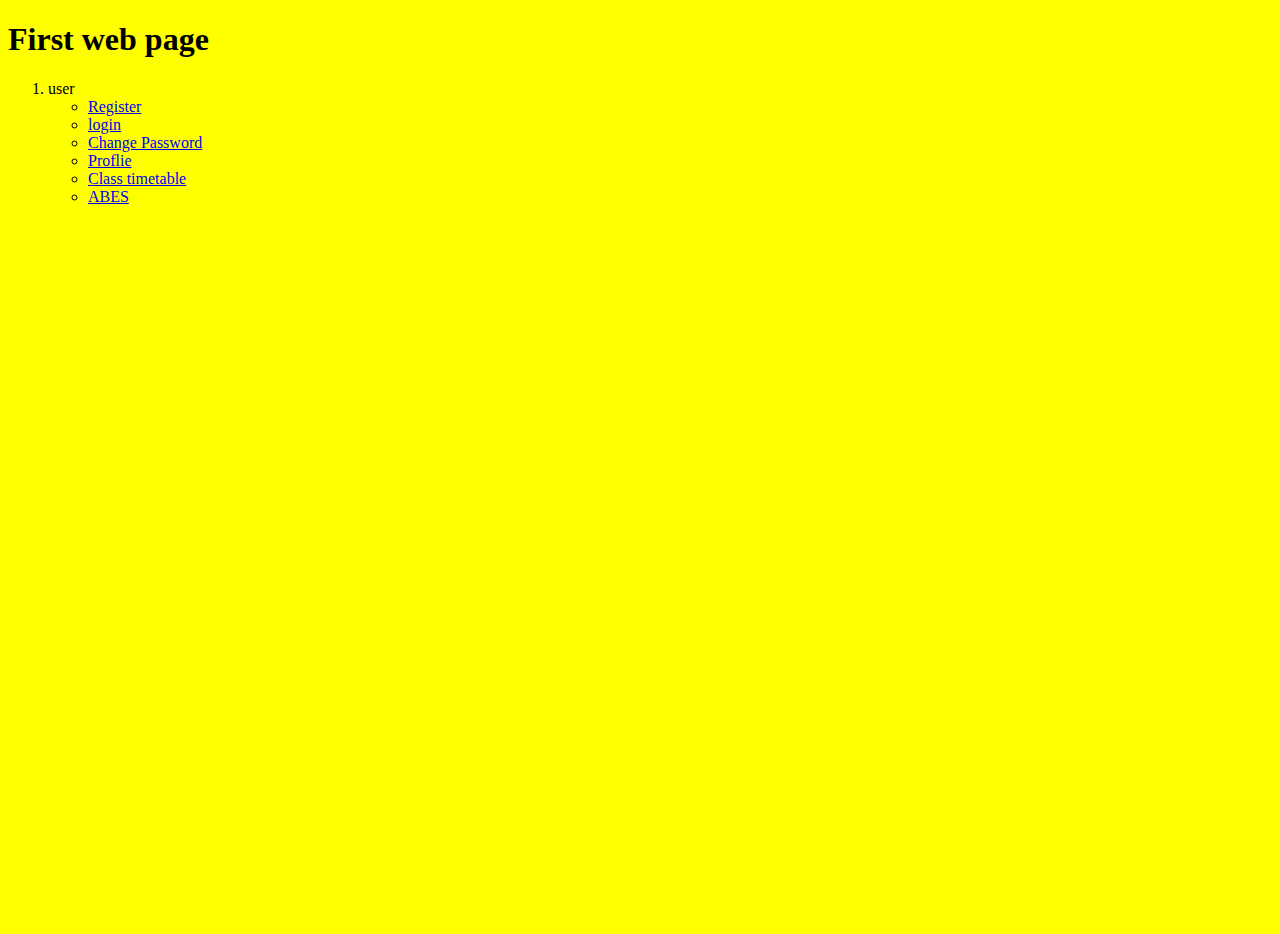
<file: HTML/index.html>
<!DOCTYPE html>
<html lang="en">
<head>
    <meta charset="UTF-8">
    <meta name="viewport" content="width=device-width, initial-scale=1.0">
    <title>Document</title>
</head>
<body bgcolor="yellow">
    <h1>First web page</h1>
    <ol>
        <li>user
            <ul>
                <li>  <a href="register.html" target="fr1">Register</a></li>
                <li> <a href="login.html" target="fr1">login</a></li>
                <li> <a href="changepassword.html" target="fr1"> Change Password</a></li>
                <li> <a href="profile.html" target="fr1">Proflie</a></li>
                <li> <a href="timetable.html" target="fr1">Class timetable</a></li>
                <li> <a href="https://abes.ac.in" target="fr1">ABES</a></li>
            </ul>
        </li>
    </ol>
    <iframe name="fr1" height="700px" width="700px" frameborder="0"></iframe>
    <script src="../JS/asynchronous.js"></script>
</body>
</html>
</file>
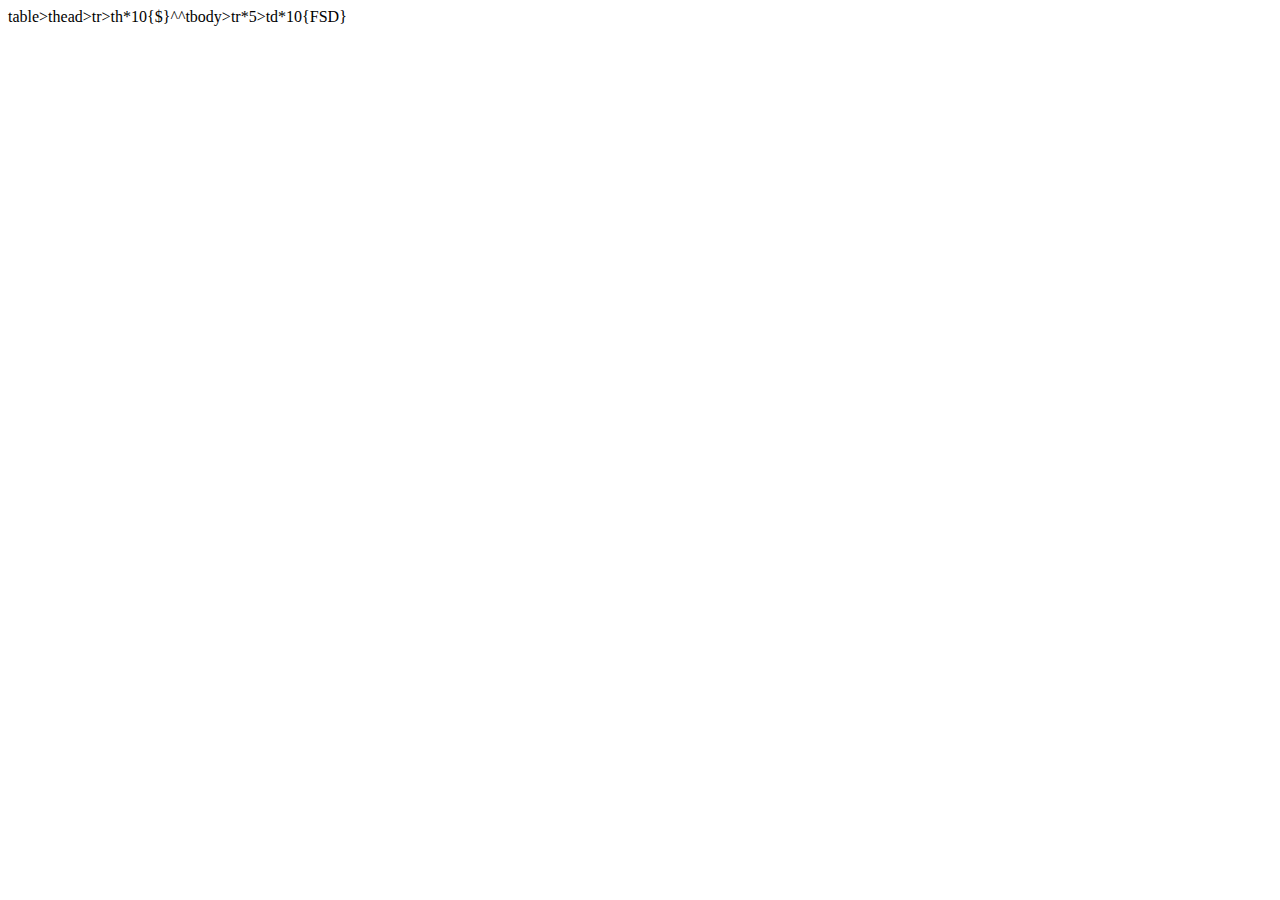
<file: HTML/changepassword.html>
<!DOCTYPE html>
<html lang="en">
<head>
    <meta charset="UTF-8">
    <meta name="viewport" content="width=device-width, initial-scale=1.0">
    <title>Document</title>
</head>
<body>
    table>thead>tr>th*10{$}^^tbody>tr*5>td*10{FSD}

</body>
</html>
</file>
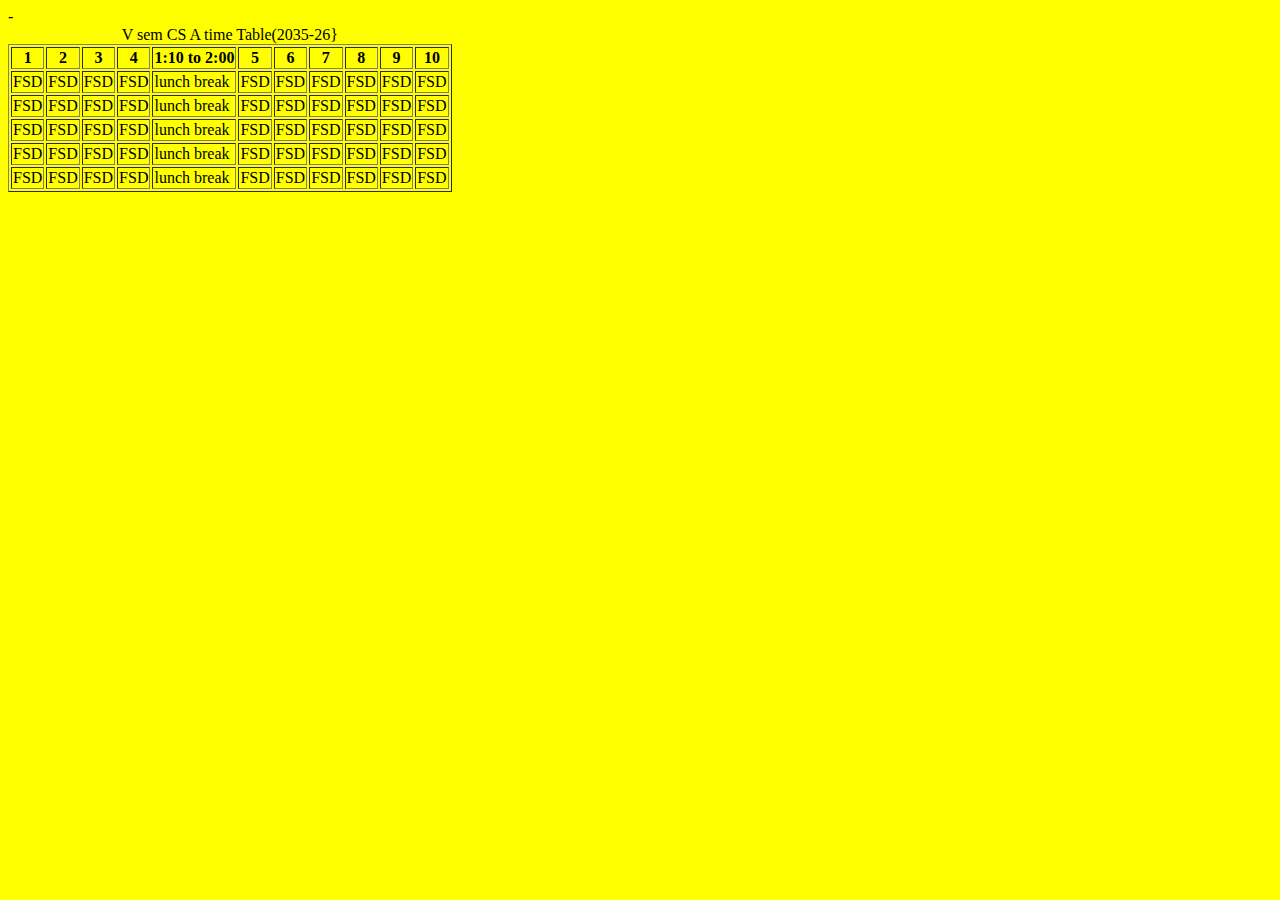
<file: HTML/timetable.html>
<!DOCTYPE html>
<html lang="en">
<head>
    <meta charset="UTF-8">
    <meta name="viewport" content="width=device-width, initial-scale=1.0">
    <title>Document</title>
</head>
<body bgcolor="#ffff00">
     <table border="1">
        <caption>V sem CS A time Table(2035-26}</caption>
        <thead>
            <tr>
                <th>1</th>
                <th>2</th>
                <th>3</th>
                <th>4</th>
                <th>1:10 to 2:00</th>
                <th rowspan="5">5</th>
                <th>6</th>
                <th>7</th>
                <th>8</th>
                <th>9</th>
                <th>10</th>
            </tr>
        </thead>-
        <tbody>
            <tr>
                <td>FSD</td>
                <td>FSD</td>
                <td>FSD</td>
                <td>FSD</td>
                <td>lunch break
                </td>
                <td>FSD</td>
                <td>FSD</td>
                <td>FSD</td>
                <td>FSD</td>
                <td>FSD</td>
                <td>FSD</td>
            </tr>
            <tr>
                <td>FSD</td>
                <td>FSD</td>
                <td>FSD</td>
                <td>FSD</td>
                 <td>lunch break
                </td>
                <td>FSD</td>
                <td>FSD</td>
                <td>FSD</td>
                <td>FSD</td>
                <td>FSD</td>
                <td>FSD</td>
            </tr>
            <tr>
                <td>FSD</td>
                <td>FSD</td>
                <td>FSD</td>
                <td>FSD</td>
                 <td>lunch break
                </td>
                <td>FSD</td>
                <td>FSD</td>
                <td>FSD</td>
                <td>FSD</td>
                <td>FSD</td>
                <td>FSD</td>
            </tr>
            <tr>
                <td>FSD</td>
                <td>FSD</td>
                <td>FSD</td>
                <td>FSD</td>
                 <td>lunch break
                </td>
                <td>FSD</td>
                <td>FSD</td>
                <td>FSD</td>
                <td>FSD</td>
                <td>FSD</td>
                <td>FSD</td>
            </tr>
            <tr>
                <td>FSD</td>
                <td>FSD</td>
                <td>FSD</td>
                <td>FSD</td>
                 <td>lunch break
                </td>
                <td>FSD</td>
                <td>FSD</td>
                <td>FSD</td>
                <td>FSD</td>
                <td>FSD</td>
                <td>FSD</td>
            </tr>
        </tbody>
    </table>
</body>
</html>
</file>
